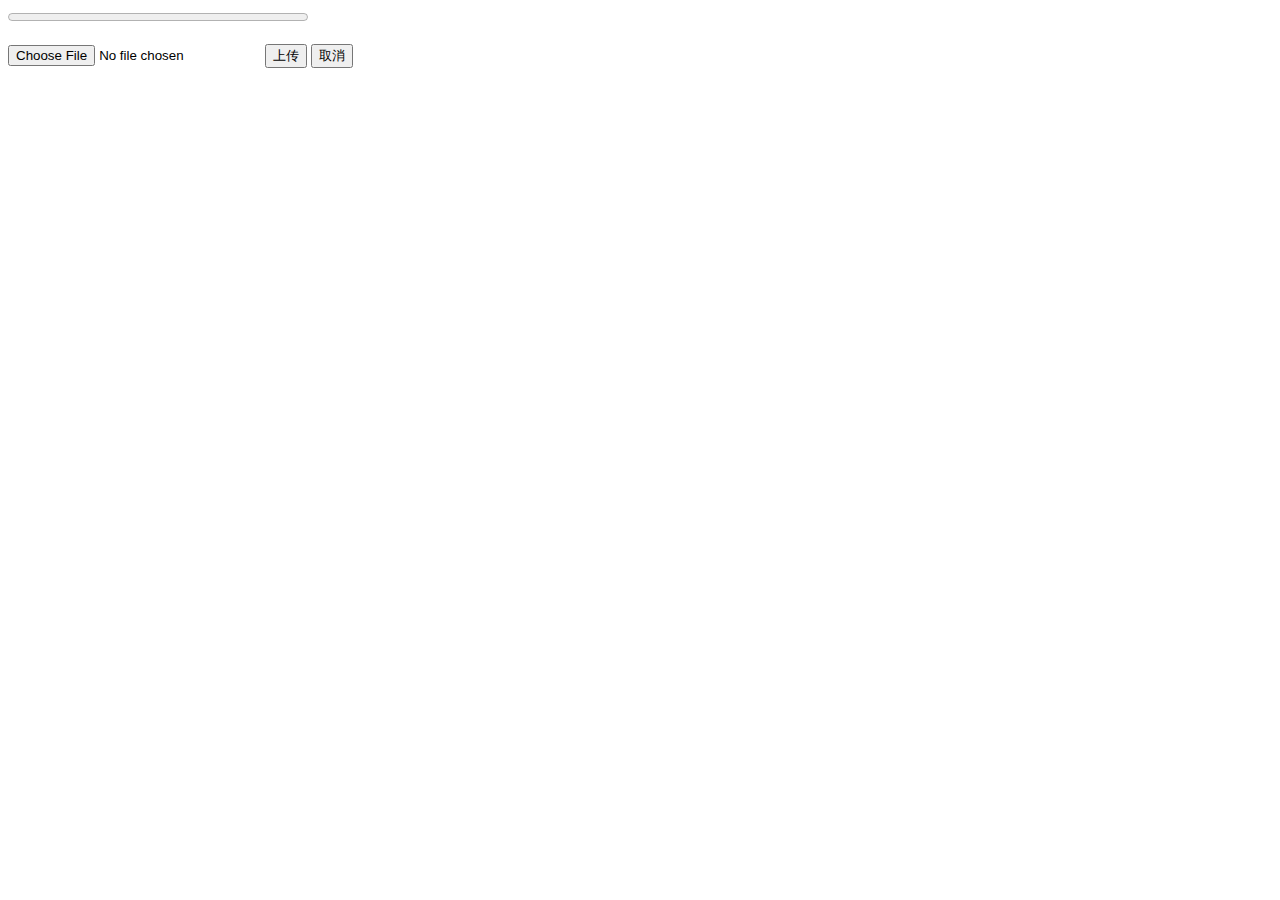
<file: pages/progress.html>
<!DOCTYPE html>
<html>

<head>
    <meta charset="UTF-8">
    <title>XMLHttpRequest上传文件进度实现</title>
</head>

<body>
    <progress id="progressBar" value="0" max="100" style="width: 300px;"></progress>
    <span id="percentage"></span><span id="time"></span>
    <br /><br />
    <input type="file" id="file" name="myfile" />
    <input type="button" onclick="UploadFile()" value="上传" />
    <input type="button" onclick="cancleUploadFile()" value="取消" />

    <script type="text/javascript">
        var xhr;
        var ot; //
        var oloaded;
        //上传文件方法
        function UploadFile() {
            var fileObj = document.getElementById("file").files[0]; // js 获取文件对象
            var url = "uploadFile"; // 接收上传文件的后台地址 

            var form = new FormData(); // FormData 对象
            form.append("mf", fileObj); // 文件对象

            xhr = new XMLHttpRequest(); // XMLHttpRequest 对象
            xhr.open("post", url, true); //post方式，url为服务器请求地址，true 该参数规定请求是否异步处理。
            xhr.onload = uploadComplete; //请求完成
            xhr.onerror = uploadFailed; //请求失败
            xhr.upload.onprogress = progressFunction; //【上传进度调用方法实现】
            xhr.upload.onloadstart = function () { //上传开始执行方法
                ot = new Date().getTime(); //设置上传开始时间
                oloaded = 0; //设置上传开始时，以上传的文件大小为0
            };
            xhr.send(form); //开始上传，发送form数据
        }
        //上传进度实现方法，上传过程中会频繁调用该方法
        function progressFunction(evt) {

            var progressBar = document.getElementById("progressBar");
            var percentageDiv = document.getElementById("percentage");
            // event.total是需要传输的总字节，event.loaded是已经传输的字节。如果event.lengthComputable不为真，则event.total等于0
            if (evt.lengthComputable) { //
                progressBar.max = evt.total;
                progressBar.value = evt.loaded;
                percentageDiv.innerHTML = Math.round(evt.loaded / evt.total * 100) + "%";
            }

            var time = document.getElementById("time");
            var nt = new Date().getTime(); //获取当前时间
            var pertime = (nt - ot) / 1000; //计算出上次调用该方法时到现在的时间差，单位为s
            ot = new Date().getTime(); //重新赋值时间，用于下次计算

            var perload = evt.loaded - oloaded; //计算该分段上传的文件大小，单位b       
            oloaded = evt.loaded; //重新赋值已上传文件大小，用以下次计算

            //上传速度计算
            var speed = perload / pertime; //单位b/s
            var bspeed = speed;
            var units = 'b/s'; //单位名称
            if (speed / 1024 > 1) {
                speed = speed / 1024;
                units = 'k/s';
            }
            if (speed / 1024 > 1) {
                speed = speed / 1024;
                units = 'M/s';
            }
            speed = speed.toFixed(1);
            //剩余时间
            var resttime = ((evt.total - evt.loaded) / bspeed).toFixed(1);
            time.innerHTML = '，速度：' + speed + units + '，剩余时间：' + resttime + 's';
            if (bspeed == 0)
                time.innerHTML = '上传已取消';
        }
        //上传成功响应
        function uploadComplete(evt) {
            //服务断接收完文件返回的结果
            //    alert(evt.target.responseText);
            alert("上传成功！");
        }
        //上传失败
        function uploadFailed(evt) {
            alert("上传失败！");
        }
        //取消上传
        function cancleUploadFile() {
            xhr.abort();
        }
    </script>
</body>

</html>
</file>
